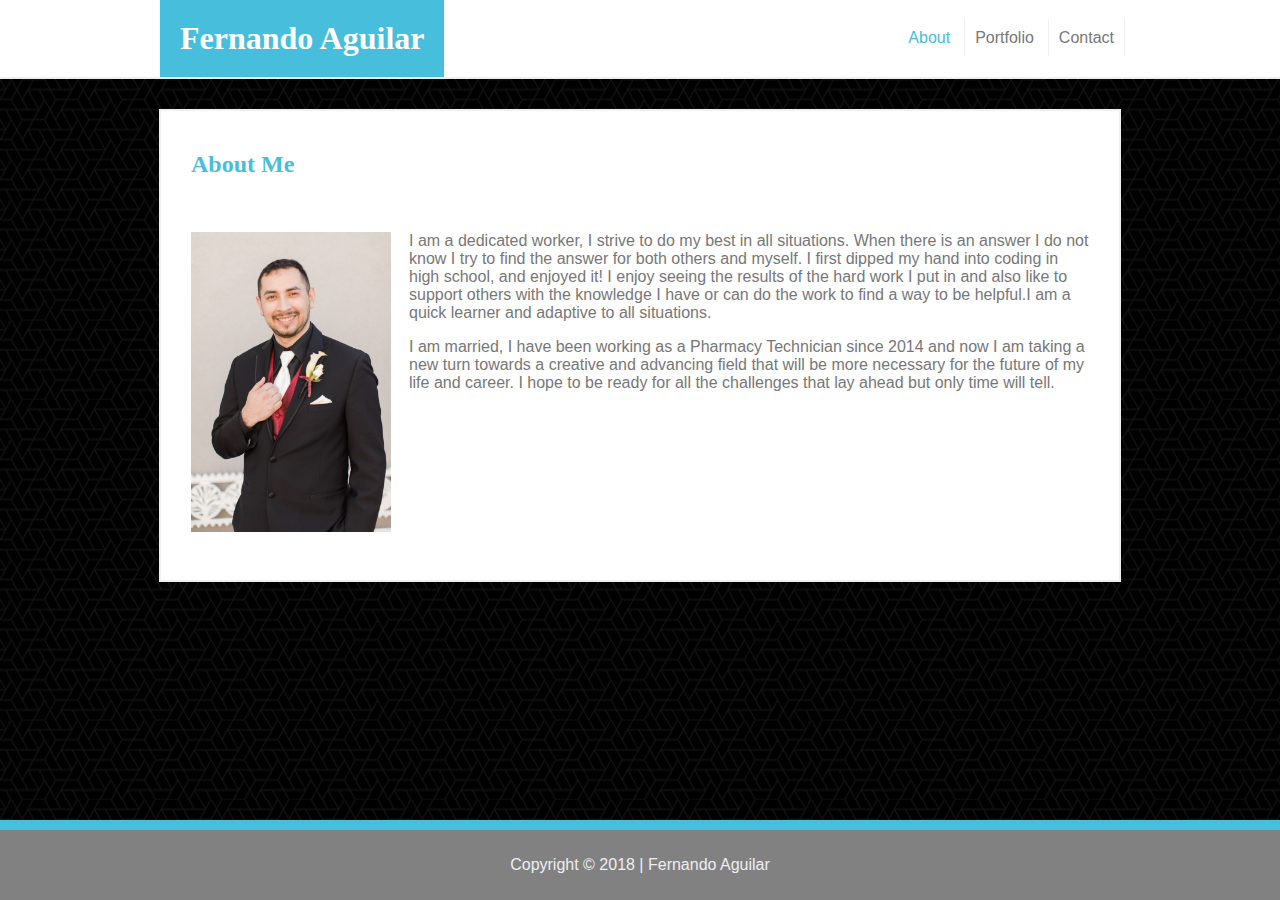
<file: index.html>
<!DOCTYPE html>
<html lang="en">

<head>
    <meta charset="UTF-8">
    <meta name="viewport" content="width=device-width, initial-scale=1.0">
    <meta http-equiv="X-UA-Compatible" content="ie=edge">
    <title>Bio</title>
    <link rel="icon" type="image/x-icon" href="assets/images/favicon.ico">
    <link rel="stylesheet" type="text/css" href="assets/css/style.css">
</head>

<body>
    <header>
        <div>
            <h1 class="row">Fernando Aguilar</h1>
            <nav class="row">
                <ul>
                    <li>
                        <a href="index.html" class="active">About</a>
                    </li>
                    <li>
                        <a href="portfolio.html">Portfolio</a>
                    </li>
                    <li>
                        <a href="contact.html">Contact</a>
                    </li>
                </ul>
            </nav>
        </div>
    </header>
    <Section>

        <h2>About Me</h2>
        <br>
        <p>
            <img src="assets/images/Bride and Groom-0290.jpg" alt="Fernando Aguilar" style="width: 200px" class="float-left"> I am a dedicated worker, I strive to do my best in all situations. When there is an answer I do not know I try
            to find the answer for both others and myself. I first dipped my hand into coding in high school, and enjoyed
            it! I enjoy seeing the results of the hard work I put in and also like to support others with the knowledge I
            have or can do the work to find a way to be helpful.I am a quick learner and adaptive to all situations.
        </p>

        <p>
            I am married, I have been working as a Pharmacy Technician since 2014 and now I am taking a new turn towards a creative and
            advancing field that will be more necessary for the future of my life and career. I hope to be ready for all
            the challenges that lay ahead but only time will tell.
        </p>

    </Section>
    <footer>
        <div>
            <p>Copyright © 2018 | Fernando Aguilar</p>
        </div>
    </footer>
</body>

</html>
</file>
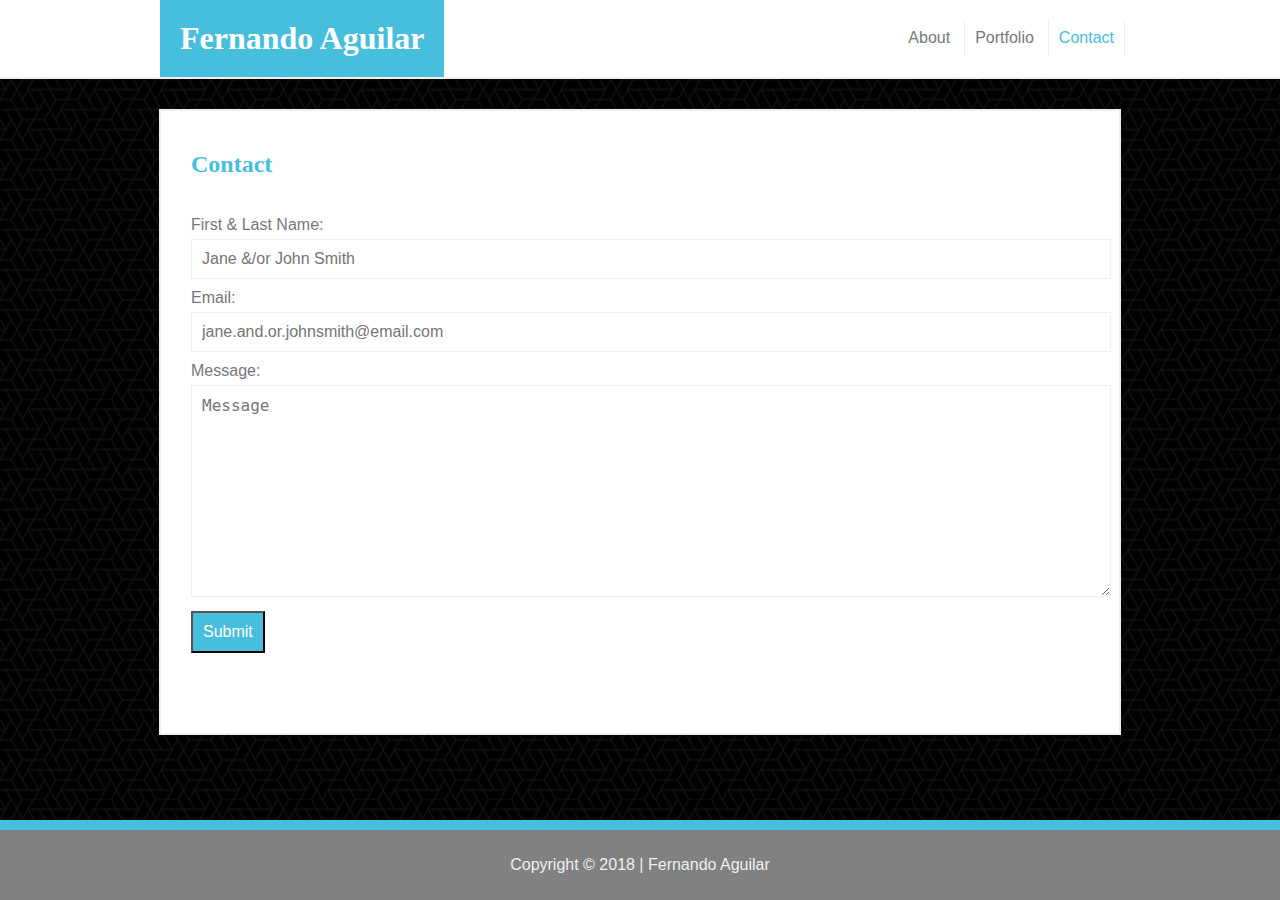
<file: contact.html>
<!DOCTYPE html>
<html lang="en">

<head>
    <meta charset="UTF-8">
    <meta name="viewport" content="width=device-width, initial-scale=1.0">
    <meta http-equiv="X-UA-Compatible" content="ie=edge">
    <title>Contact</title>
    <link rel="icon" type="image/x-icon" href="assets/images/favicon.ico">
    <link rel="stylesheet" type="text/css" href="assets/css/style.css">
</head>

<body>
    <header>
        <div>
            <h1 class="row">Fernando Aguilar</h1>
            <nav class="row">
                <ul>
                    <li>
                        <a href="index.html">About</a>
                    </li>
                    <li>
                        <a href="portfolio.html">Portfolio</a>
                    </li>
                    <li>
                        <a href="contact.html" class="active">Contact</a>
                    </li>
                </ul>
            </nav>
        </div>
    </header>
    <Section>
        <h2>Contact</h2>
        <br>
        <form action="">
            First & Last Name:
            <br>
            <input type="text" placeholder="Jane &/or John Smith" class="">
            <br> Email:
            <input type="email" placeholder="jane.and.or.johnsmith@email.com" class="Email">
            <br> Message:
            <br>
            <textarea name="Message" id="" cols="30" rows="10" placeholder="Message"></textarea>
            <br>
            <input type="submit" value="Submit">
        </form>
    </Section>
    <footer>
        <div>
            <p>Copyright © 2018 | Fernando Aguilar</p>
        </div>
    </footer>
</body>
</html>
</file>
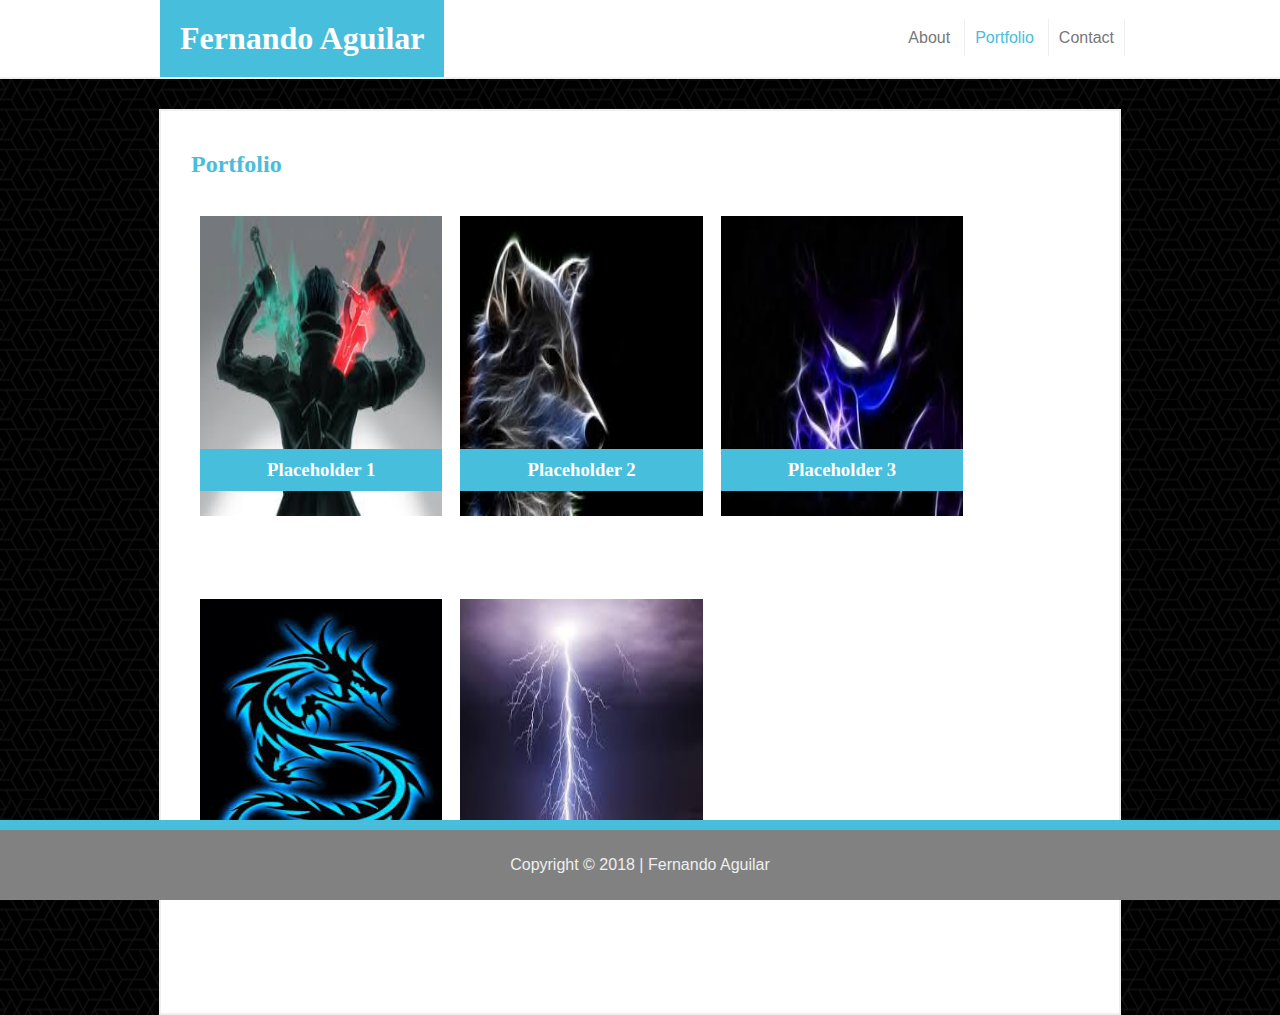
<file: portfolio.html>
<!DOCTYPE html>
<html lang="en">

<head>
    <meta charset="UTF-8">
    <meta name="viewport" content="width=device-width, initial-scale=1.0">
    <meta http-equiv="X-UA-Compatible" content="ie=edge">
    <title>Portfolio</title>
    <link rel="icon" type="image/x-icon" href="assets/images/favicon.ico">
    <link rel="stylesheet" type="text/css" href="assets/css/style.css">
</head>

<body>
    <header>
        <div>
            <h1 class="row">Fernando Aguilar</h1>
            <nav class="row">
                <ul>
                    <li>
                        <a href="index.html">About</a>
                    </li>
                    <li>
                        <a href="portfolio.html" class="active">Portfolio</a>
                    </li>
                    <li>
                        <a href="contact.html">Contact</a>
                    </li>
                </ul>
            </nav>
        </div>
    </header>
    <section>
        <h2>Portfolio</h2>
        <br>
        <article class="port-img">
            <img src="assets/images/Kirito.jpg" alt="lightning" class="portsize">
            <h3 class="port-h3">Placeholder 1</h3>
        </article>
        <article class="port-img">
            <img src="assets/images/wolf.jpg" alt="lightning" class="portsize">
            <h3 class="port-h3">Placeholder 2</h3>
        </article>
        <article class="port-img">
            <img src="assets/images/hunter.jpg" alt="lightning" class="portsize">
            <h3 class="port-h3">Placeholder 3</h3>
        </article>
        <article class="port-img">
            <img src="assets/images/dragon.jpg" alt="lightning" class="portsize">
            <h3 class="port-h3">Placeholder 4</h3>
        </article>
        <article class="port-img">
            <img src="assets/images/lightning.jpg" alt="lightning" class="portsize">
            <h3 class="port-h3">Placeholder 5</h3>
        </article>
    </section>
    <footer>
        <div>
            <p>Copyright © 2018 | Fernando Aguilar</p>
        </div>
    </footer>
</body>
</html>
</file>
<file: assets/css/style.css>
body {
    margin: 0px;
    padding: 0px;
    background-image: url("../images/what-the-hex-dark.png");
}

/************
 Text Styles
*************/
h1, h2, h3 {
    font-family: Georgia, 'Times New Roman', Times, serif;
}

p {
    color: #777;
    font-family: Arial, Helvetica, sans-serif;
}

/*************
 Header Styles 
**************/

header {
    background-color: #fff;
    overflow: auto;
    margin-bottom: 30px;
    border-bottom: 2px solid #EEEFF0;
}

header div {
    width: 960px;
    margin-left: auto;
    margin-right: auto;
}

header div h1, header div h2 {
    float: left;
    background-color: #47bedb;
    color: #fff;
    margin: 0px;
    padding: 20px 20px 20px 20px;
}

header ul {
    list-style-type: none;
}

header li {
    display: inline;
}

/********* 
Nav Styles
**********/
nav {
    float: right;
}
nav ul {
    margin: 0px;
    padding: 29px 10px 29px 10px;
}

nav li {
    padding: 10px;
    border-right: 1px solid #EEEFF0;
}

nav li a {
    color: #777;
    font-family: Arial, Helvetica, sans-serif;
    text-decoration: none;
}

nav li a:hover {
    color: #47bedb;
}

nav li a.active {
    color: #47bedb;
}

/**********
Section Styles 
***********/

section {
    clear: both;
    width: 898px;
    margin-left: auto;
    margin-right: auto;
    padding: 30px;
    background: #fff;
    overflow: auto;
    border: 2px solid #EEEFF0;
}

section h2 {
    margin: 10px 0px 20px 0px;
    color: #47bedb;
}

hr {
    border: 2px solid #EEEFF0;
}
/************
Footer Styles
*************/

footer {
    clear: both;
    margin-left: auto;
    margin-right: auto;
    padding: 10px 10px 10px 10px;
    background-color: #818181;
    border-top: 10px solid #47bedb;
    position: fixed;
    bottom: 0px;
    right: 0px;
    left: 0px;
}

footer div {
    /* width: 960px; */
    text-align: center;
    display: inline;
}

footer div p {
    color: #EEEFF0;
}


/***********
Extra Styles 
************/

.float-left {
    float: left;
    padding-right: 18px;
    padding-bottom: 18px;
}
.row {
    display: -ms-flexbox;
    display: flex;
    -ms-flex-wrap: wrap;
    flex-wrap: wrap;
    margin-right: -15px;
    /* margin-left: -15px; */
  }

/***************
Portfolio Images
****************/

.port-img {
    width: 27%;
    margin-left: 1%;
    margin-right: 1%;
    float: left;
    text-align: center;
}

.portsize {
    width: 100%;
    height: 300px;
}

.port-h3 {
    background-color: #47bedb;
    color: #fff;
    padding: 10px;
    position: relative;
    bottom: 90px;
}

/***********************
Contact Page Form Styles
************************/

form {
    color: #777;
    font-family: Arial, Helvetica, sans-serif;
}

input[type=text], input[type=email] {
    width: 100%;
    margin-bottom: 10px;
    margin-top: 5px;
    border: 1px solid #EEEFF0;
    padding: 10px;
    font-size: 16px;
}

input[type=text]:focus, input[type=email]:focus {
    outline: none;
    border: 1px solid #47bedb;
    font-size: 16px;
}

textarea {
    width: 100%;
    margin-bottom: 10px;
    margin-top: 5px;
    border: 1px solid #EEEFF0;
    padding: 10px;
    font-size: 16px;
}

textarea:focus {
    outline: none;
    border: 1px solid #47bedb;
    font-size: 16px;
}

input[type=submit] {
    outline: none;
    color: #fff;
    background-color: #47bedb;
    padding: 10px;
    font-family: Arial, Helvetica, sans-serif;
    font-size: 16px;
    margin-bottom: 50px
}

input[type=submit]:hover {
    background-color: #2f8196;
}
/* Thanks Gabe */

/* media quarey */
@media screen and (max-width:980px){
nav{
    float: left
}
section{
    width:70%;
    margin-left: 5%;
    margin-right: 5%;
}
}

@media screen and (max-width:768px){
    nav{
        float: left;
    }
    section{
        width:70%;
        margin-left: 5%;
        margin-right: 5%;
    }

}

@media screen and (max-width:640px){
    h1{
        position: relative;
        
    }    
    nav{
        float: left;
        position: absolute;
        margin-top: 6%
    }

    header div{
        position: fixed;
        top: 0% ;
        height: 15%;
        background-color: #fff
    }
    section{
        width:70%;
        margin-left: 5%;
        margin-right: 5%;
        margin-top: 22%
    }
}
</file>
